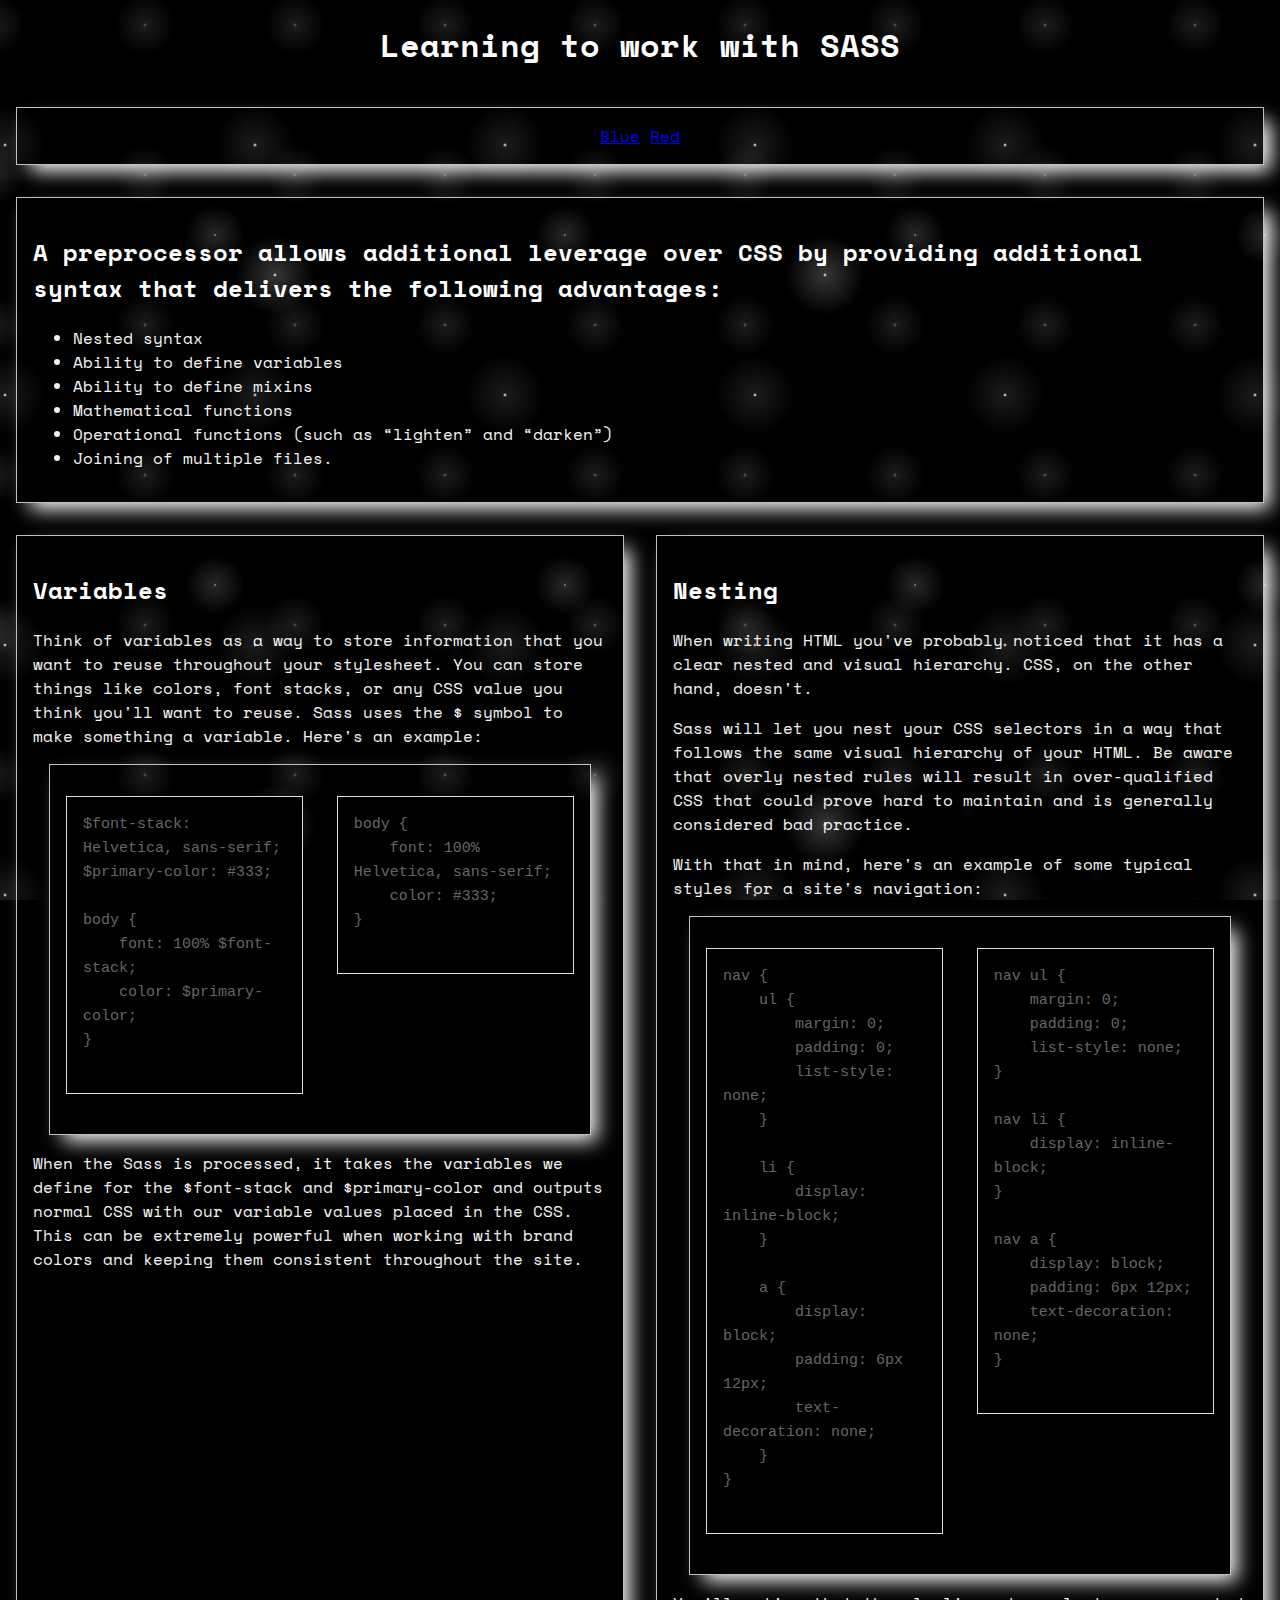
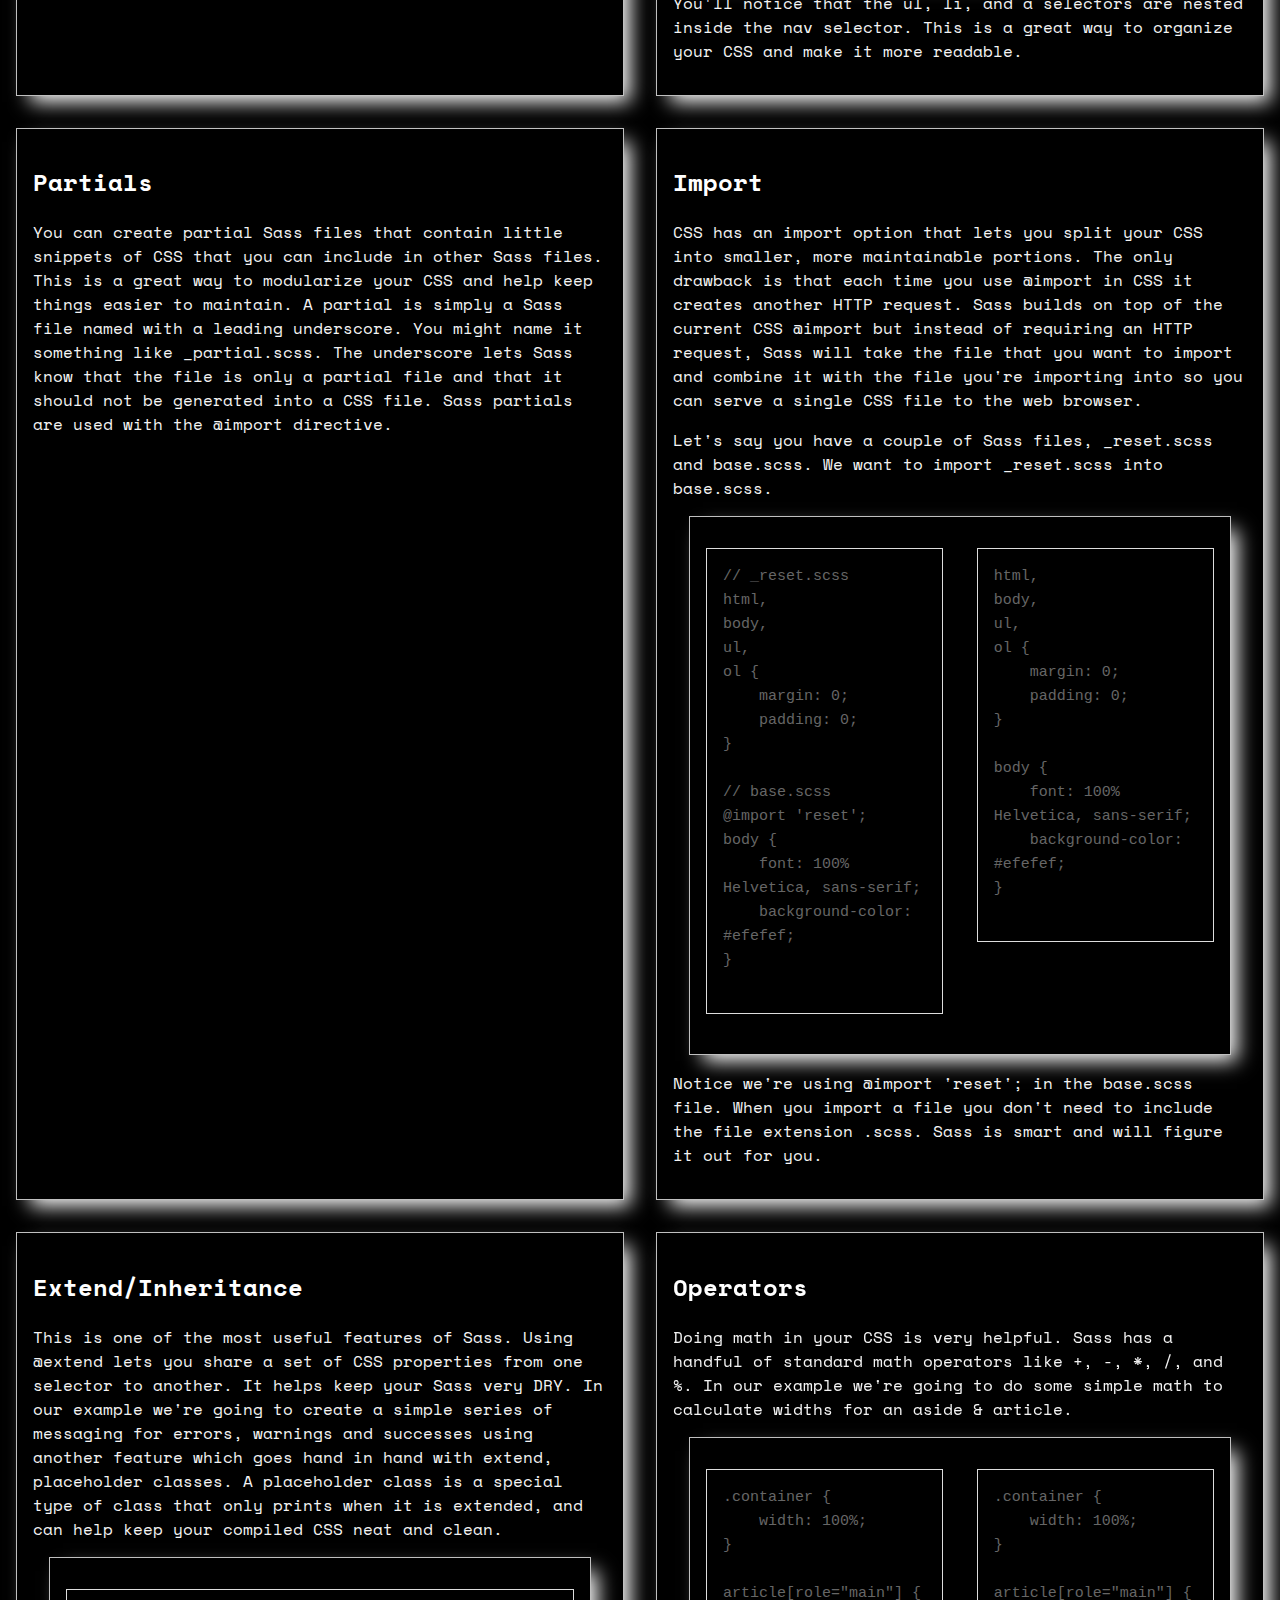
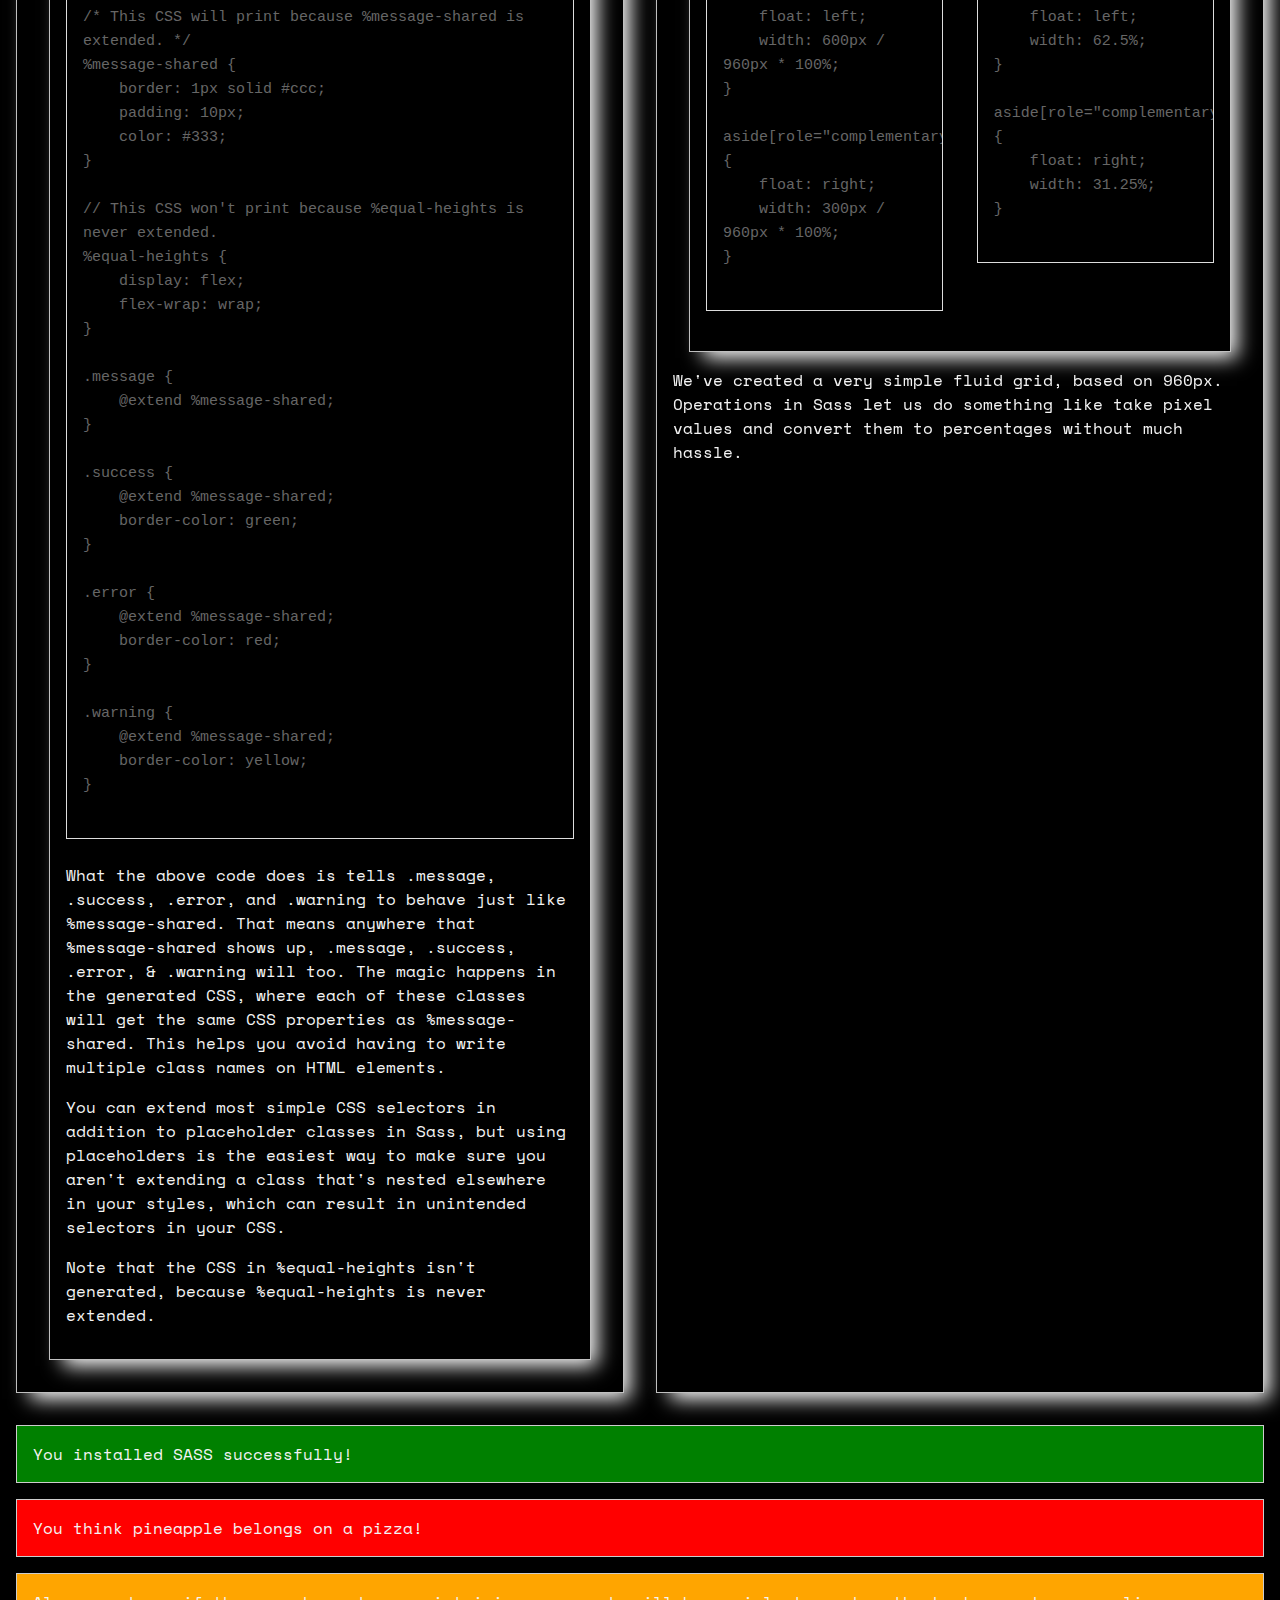
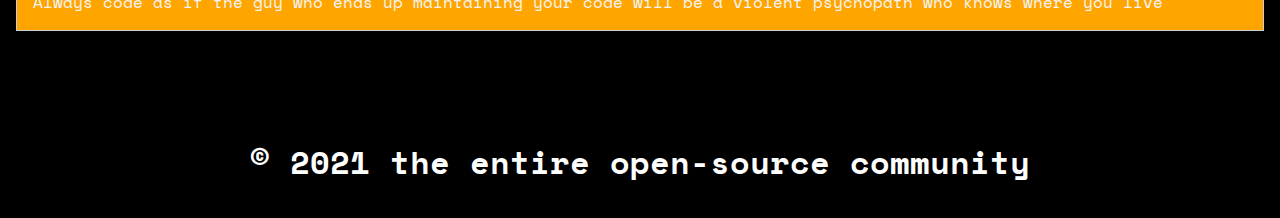
<file: index.html>
<!DOCTYPE html>
<html lang="en">
  <head>
    <meta charset="UTF-8" />
    <meta
      name="viewport"
      content="width=device-width, user-scalable=no, initial-scale=1.0, maximum-scale=1.0, minimum-scale=1.0"
    />
    <meta http-equiv="X-UA-Compatible" content="ie=edge" />
    <title>Learning to work with SASS</title>

    <link
      href="https://fonts.googleapis.com/css?family=Space+Mono&display=swap"
      rel="stylesheet"
    />

    <link href="style.css" type="text/css" rel="stylesheet" />
  </head>
  <body>
    <header>
      <h1>Learning to work with SASS</h1>
    </header>

    <article>

        <section style="text-align: center;">  
          <a href="blue.html">Blue</a>
          <a href="red.html">Red</a>
        </section>

      <section id="selling-points">
        <h2>
          A preprocessor allows additional leverage over CSS by providing
          additional syntax that delivers the following advantages:
        </h2>

        <ul>
          <li>Nested syntax</li>
          <li>Ability to define variables</li>
          <li>Ability to define mixins</li>
          <li>Mathematical functions</li>
          <li>Operational functions (such as “lighten” and “darken”)</li>
          <li>Joining of multiple files.</li>
        </ul>
      </section>

      <section>
        <h2>Variables</h2>
        <p>
          Think of variables as a way to store information that you want to
          reuse throughout your stylesheet. You can store things like colors,
          font stacks, or any CSS value you think you'll want to reuse. Sass
          uses the $ symbol to make something a variable. Here's an example:
        </p>

        <section>
          <pre class="before">
$font-stack: Helvetica, sans-serif;
$primary-color: #333;

body {
    font: 100% $font-stack;
    color: $primary-color;
}
          </pre>
          <pre class="after">
body {
    font: 100% Helvetica, sans-serif;
    color: #333;
}
          </pre>
        </section>

        <p>
          When the Sass is processed, it takes the variables we define for the
          $font-stack and $primary-color and outputs normal CSS with our
          variable values placed in the CSS. This can be extremely powerful when
          working with brand colors and keeping them consistent throughout the
          site.
        </p>
      </section>

      <section>
        <h2>Nesting</h2>
        <p>
          When writing HTML you've probably noticed that it has a clear nested
          and visual hierarchy. CSS, on the other hand, doesn't.
        </p>

        <p>
          Sass will let you nest your CSS selectors in a way that follows the
          same visual hierarchy of your HTML. Be aware that overly nested rules
          will result in over-qualified CSS that could prove hard to maintain
          and is generally considered bad practice.
        </p>

        <p>
          With that in mind, here's an example of some typical styles for a
          site's navigation:
        </p>

        <section>
          <pre class="before">
nav {
    ul {
        margin: 0;
        padding: 0;
        list-style: none;
    }

    li {
        display: inline-block;
    }

    a {
        display: block;
        padding: 6px 12px;
        text-decoration: none;
    }
}
          </pre>
          <pre class="after">
nav ul {
    margin: 0;
    padding: 0;
    list-style: none;
}

nav li {
    display: inline-block;
}

nav a {
    display: block;
    padding: 6px 12px;
    text-decoration: none;
}
          </pre>
        </section>

        <p>
          You'll notice that the ul, li, and a selectors are nested inside the
          nav selector. This is a great way to organize your CSS and make it
          more readable.
        </p>
      </section>
      <section>
        <h2>Partials</h2>
        <p>
          You can create partial Sass files that contain little snippets of CSS
          that you can include in other Sass files. This is a great way to
          modularize your CSS and help keep things easier to maintain. A partial
          is simply a Sass file named with a leading underscore. You might name
          it something like _partial.scss. The underscore lets Sass know that
          the file is only a partial file and that it should not be generated
          into a CSS file. Sass partials are used with the @import directive.
        </p>
      </section>
      <section>
        <h2>Import</h2>
        <p>
          CSS has an import option that lets you split your CSS into smaller,
          more maintainable portions. The only drawback is that each time you
          use @import in CSS it creates another HTTP request. Sass builds on top
          of the current CSS @import but instead of requiring an HTTP request,
          Sass will take the file that you want to import and combine it with
          the file you're importing into so you can serve a single CSS file to
          the web browser.
        </p>

        <p>
          Let's say you have a couple of Sass files, _reset.scss and base.scss.
          We want to import _reset.scss into base.scss.
        </p>

        <section>
          <pre class="before">
// _reset.scss
html,
body,
ul,
ol {
    margin: 0;
    padding: 0;
}

// base.scss
@import 'reset';
body {
    font: 100% Helvetica, sans-serif;
    background-color: #efefef;
}
          </pre>
          <pre class="after">
html,
body,
ul,
ol {
    margin: 0;
    padding: 0;
}

body {
    font: 100% Helvetica, sans-serif;
    background-color: #efefef;
}
          </pre>
        </section>

        <p>
          Notice we're using @import 'reset'; in the base.scss file. When you
          import a file you don't need to include the file extension .scss. Sass
          is smart and will figure it out for you.
        </p>
      </section>
      <section>
        <h2>Extend/Inheritance</h2>
        <p>
          This is one of the most useful features of Sass. Using @extend lets
          you share a set of CSS properties from one selector to another. It
          helps keep your Sass very DRY. In our example we're going to create a
          simple series of messaging for errors, warnings and successes using
          another feature which goes hand in hand with extend, placeholder
          classes. A placeholder class is a special type of class that only
          prints when it is extended, and can help keep your compiled CSS neat
          and clean.
        </p>
        <section>
          <pre>
/* This CSS will print because %message-shared is extended. */
%message-shared {
    border: 1px solid #ccc;
    padding: 10px;
    color: #333;
}

// This CSS won't print because %equal-heights is never extended.
%equal-heights {
    display: flex;
    flex-wrap: wrap;
}

.message {
    @extend %message-shared;
}

.success {
    @extend %message-shared;
    border-color: green;
}

.error {
    @extend %message-shared;
    border-color: red;
}

.warning {
    @extend %message-shared;
    border-color: yellow;
}
          </pre>

          <p>
            What the above code does is tells .message, .success, .error, and
            .warning to behave just like %message-shared. That means anywhere
            that %message-shared shows up, .message, .success, .error, &
            .warning will too. The magic happens in the generated CSS, where
            each of these classes will get the same CSS properties as
            %message-shared. This helps you avoid having to write multiple class
            names on HTML elements.
          </p>

          <p>
            You can extend most simple CSS selectors in addition to placeholder
            classes in Sass, but using placeholders is the easiest way to make
            sure you aren't extending a class that's nested elsewhere in your
            styles, which can result in unintended selectors in your CSS.
          </p>
          <p>
            Note that the CSS in %equal-heights isn't generated, because
            %equal-heights is never extended.
          </p>
        </section>
      </section>
      <section>
        <h2>Operators</h2>
        <p>
          Doing math in your CSS is very helpful. Sass has a handful of standard
          math operators like +, -, *, /, and %. In our example we're going to
          do some simple math to calculate widths for an aside & article.
        </p>

        <section>
          <pre class="before">
.container {
    width: 100%;
}

article[role="main"] {
    float: left;
    width: 600px / 960px * 100%;
}

aside[role="complementary"] {
    float: right;
    width: 300px / 960px * 100%;
}
          </pre>
          <pre class="after">
.container {
    width: 100%;
}

article[role="main"] {
    float: left;
    width: 62.5%;
}

aside[role="complementary"] {
    float: right;
    width: 31.25%;
}
          </pre>
        </section>

        <p>
          We've created a very simple fluid grid, based on 960px. Operations in
          Sass let us do something like take pixel values and convert them to
          percentages without much hassle.
        </p>
      </section>
    </article>

    <p class="success">
      You installed SASS successfully!
    </p>
    <p class="error">
      You think pineapple belongs on a pizza!
    </p>
    <p class="warning">
      Always code as if the guy who ends up maintaining your code will be a
      violent psychopath who knows where you live
    </p>

    <footer>
      <h6>&copy; 2021 the entire open-source community</h6>
    </footer>
  </body>
</html>
</file>
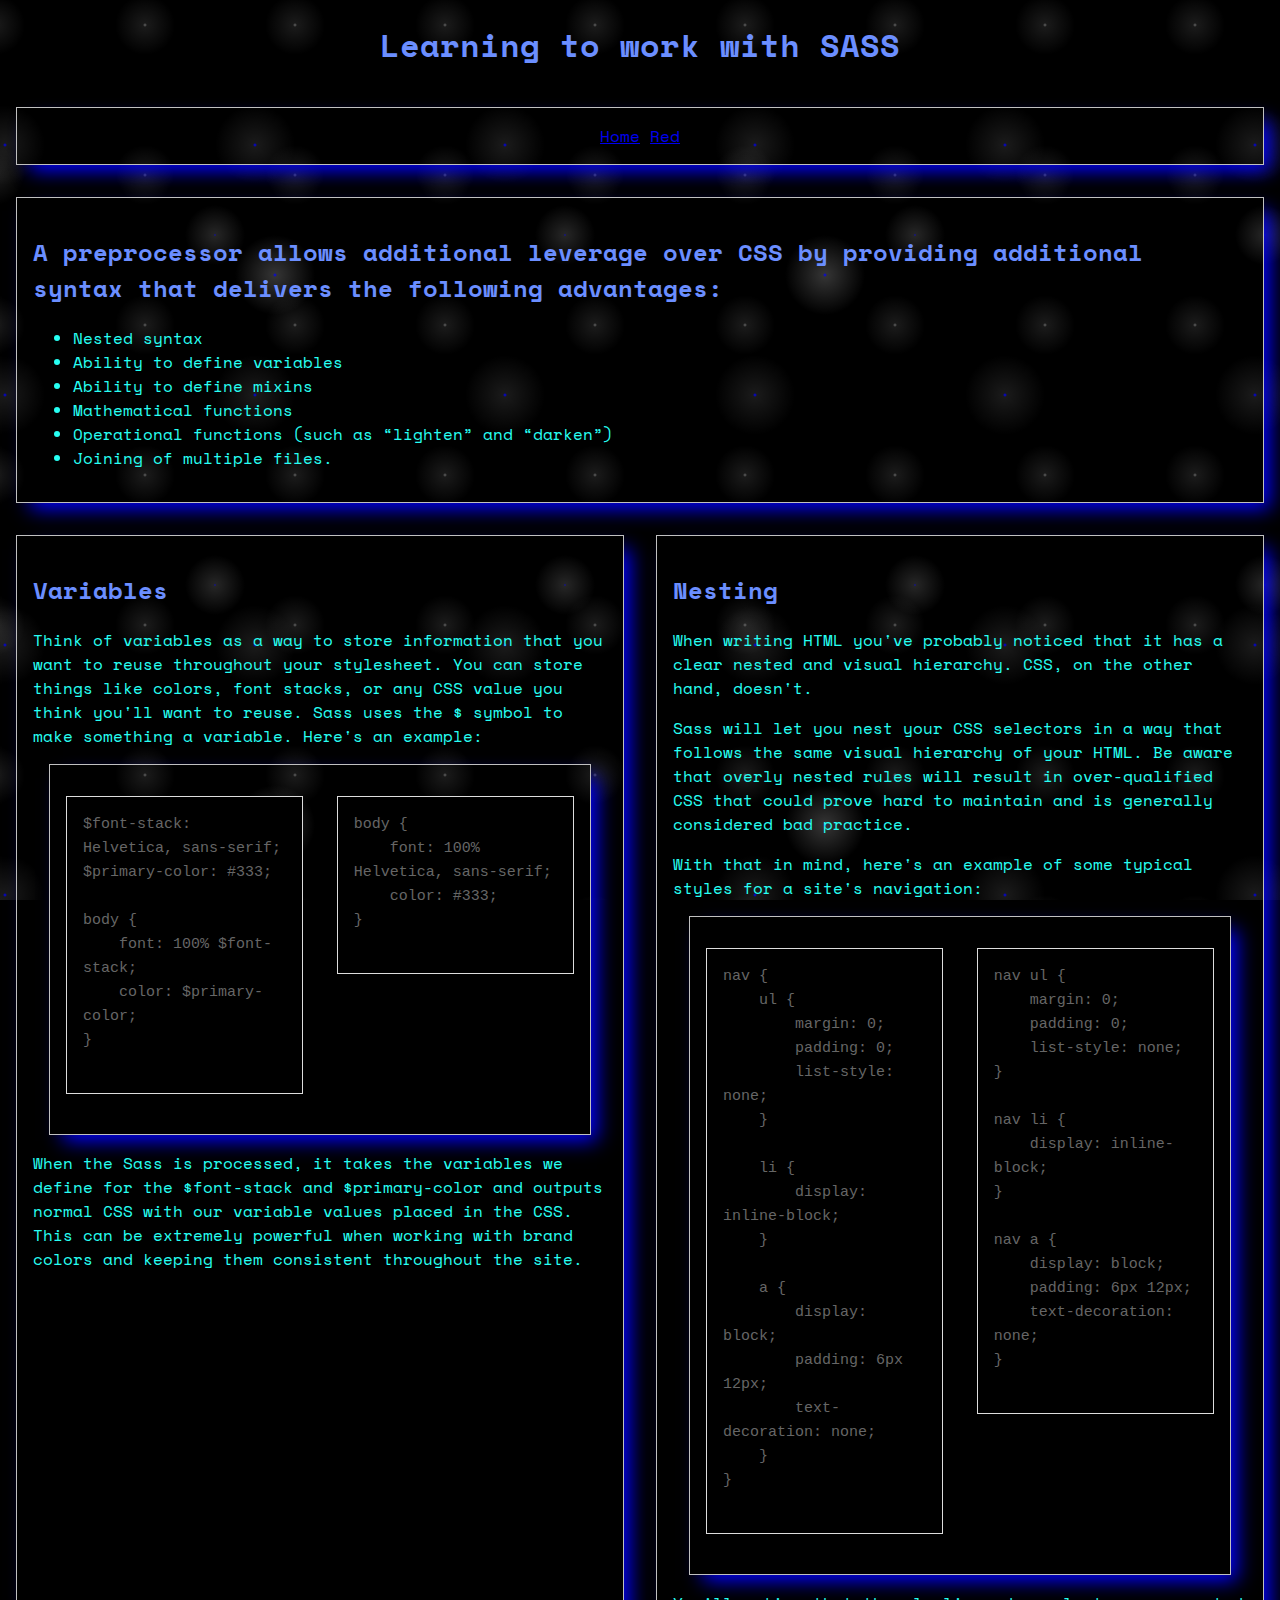
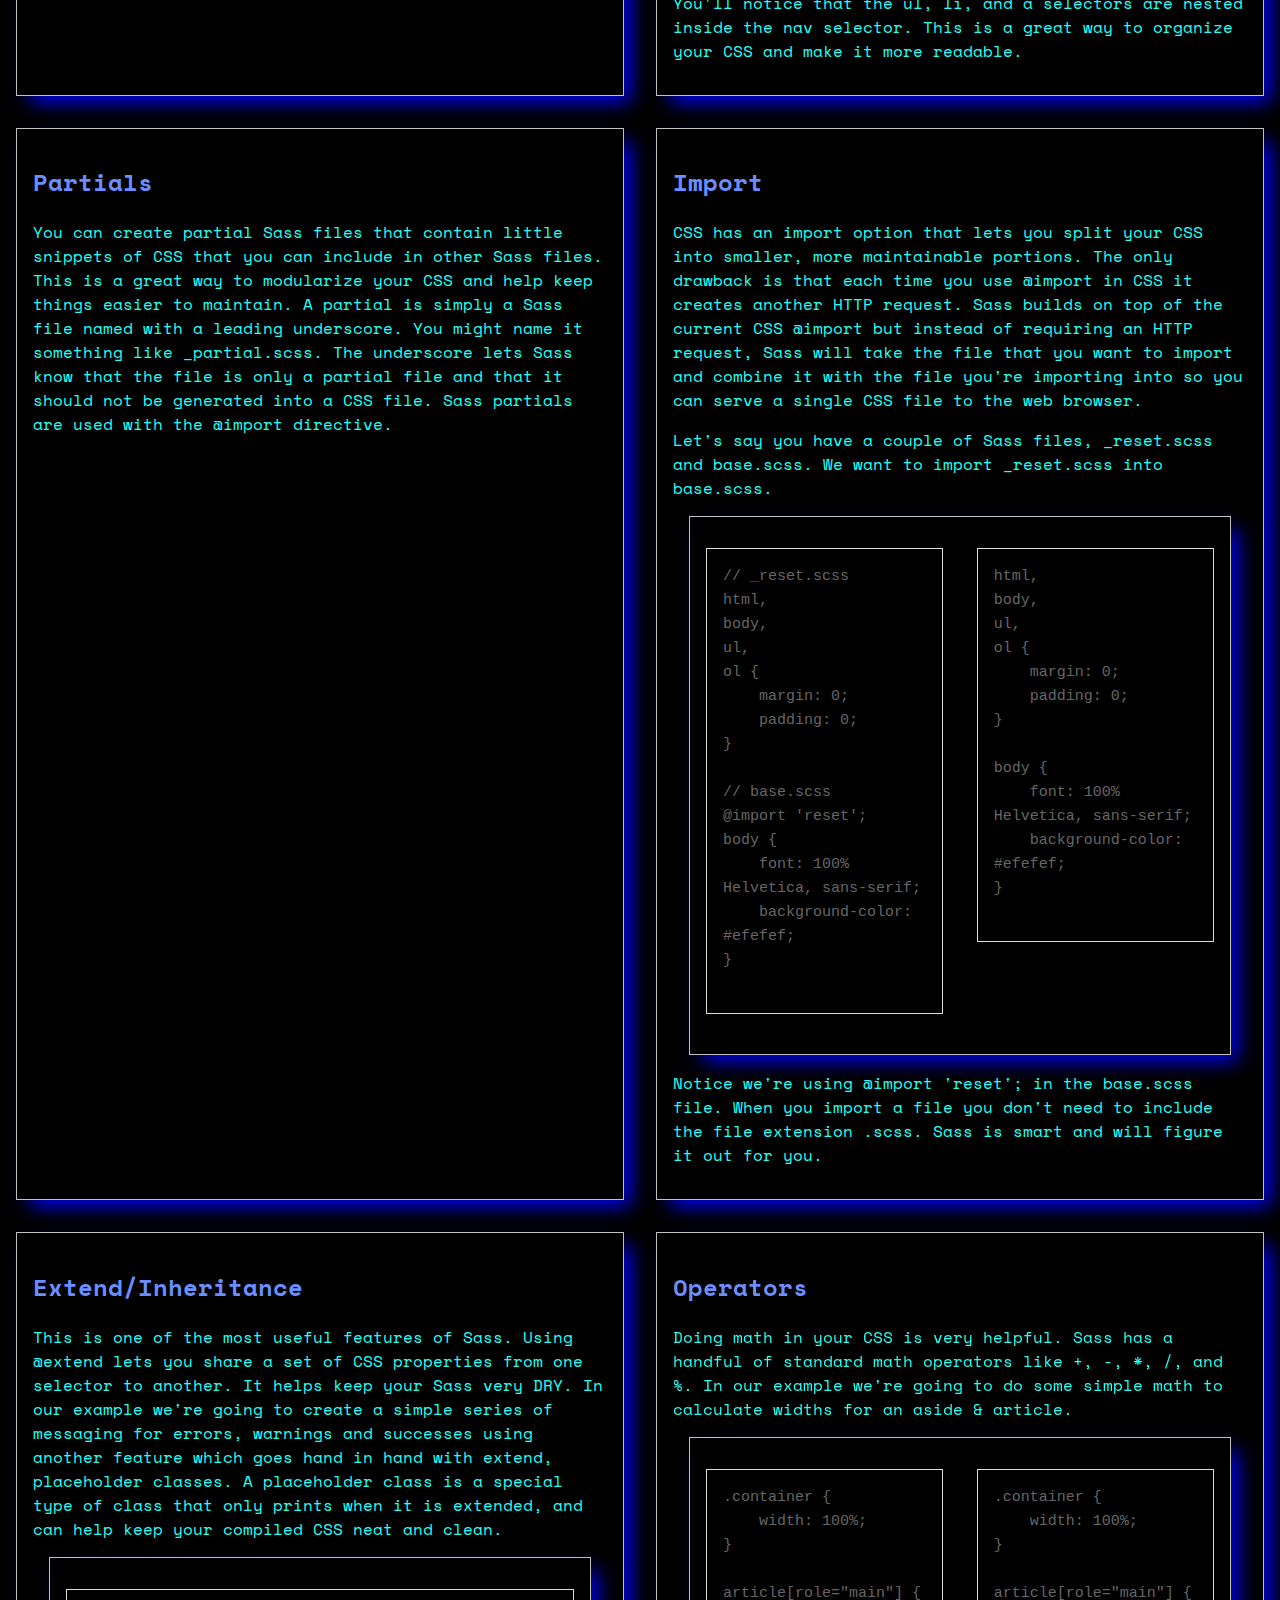
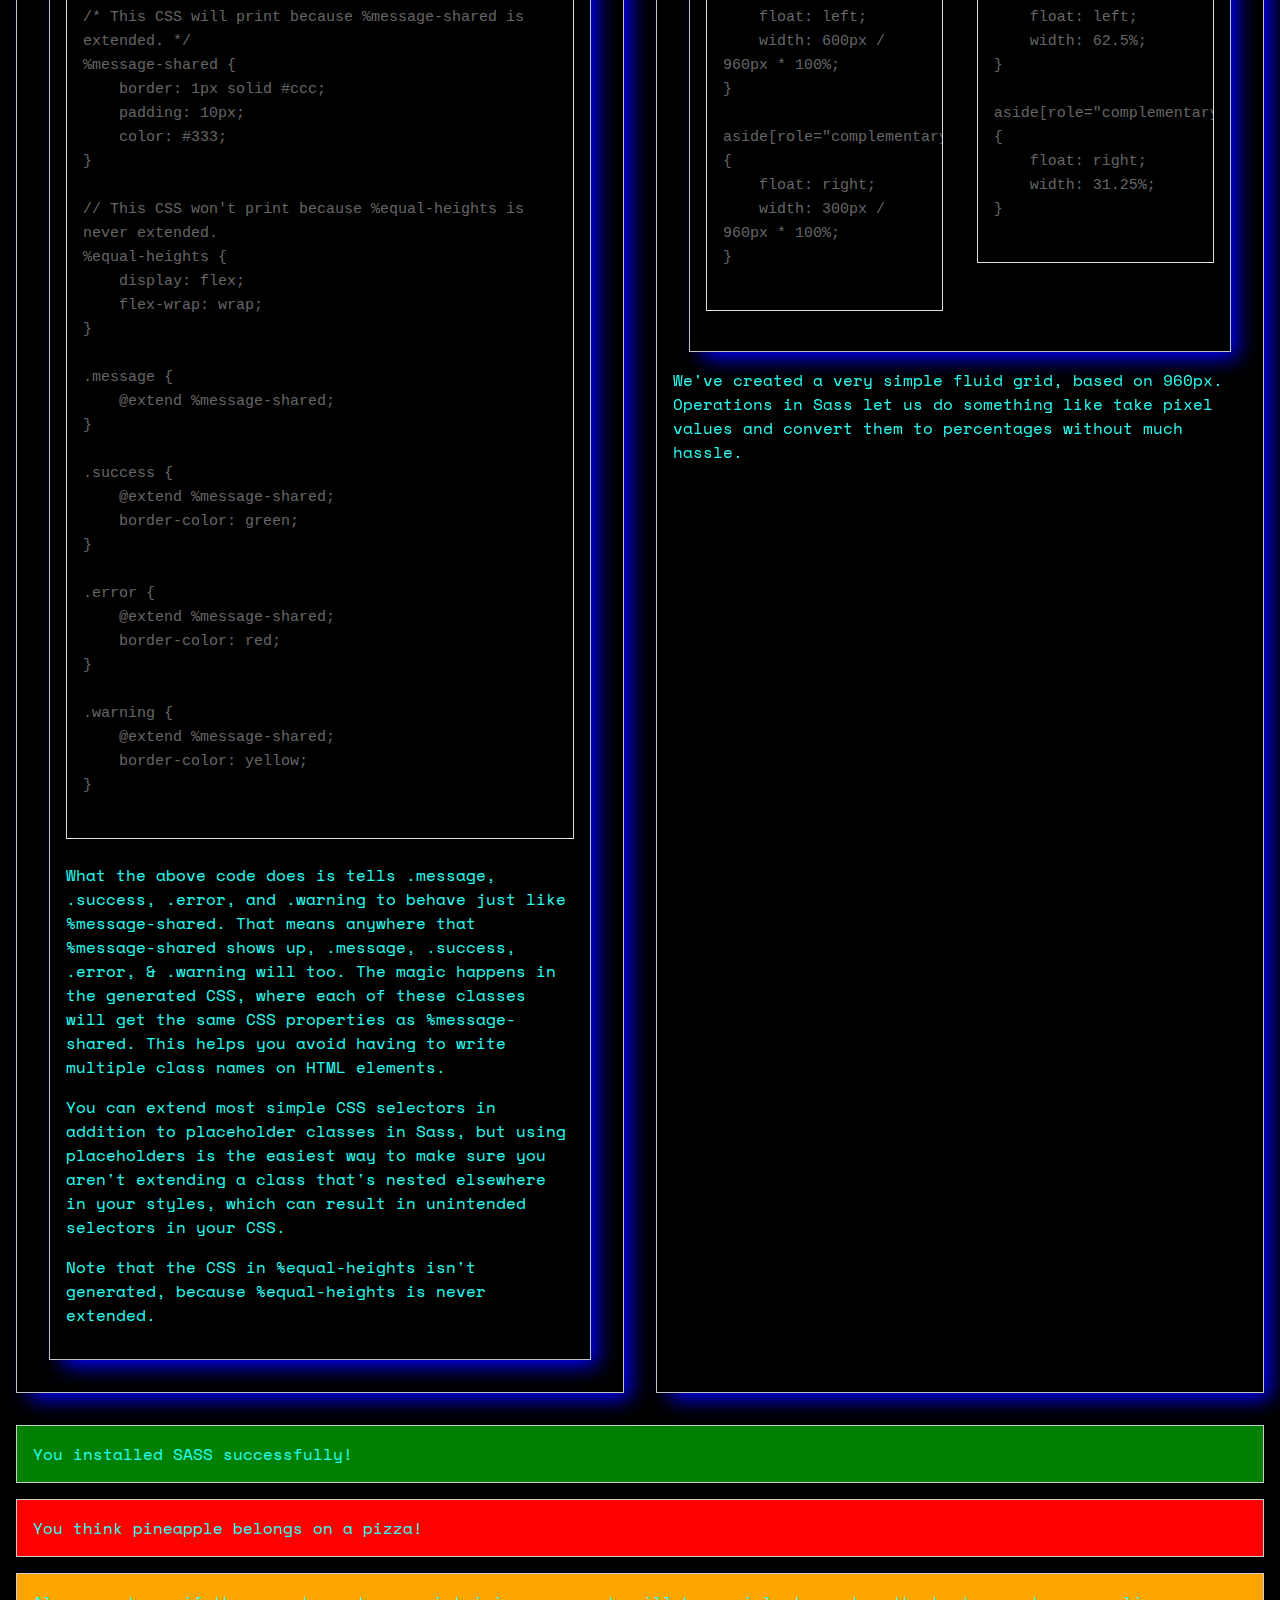
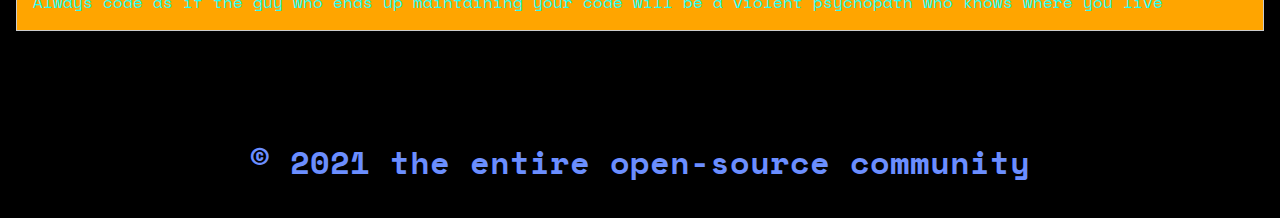
<file: blue.html>
<!DOCTYPE html>
<html lang="en">
  <head>
    <meta charset="UTF-8" />
    <meta
      name="viewport"
      content="width=device-width, user-scalable=no, initial-scale=1.0, maximum-scale=1.0, minimum-scale=1.0"
    />
    <meta http-equiv="X-UA-Compatible" content="ie=edge" />
    <title>Learning to work with SASS</title>

    <link
      href="https://fonts.googleapis.com/css?family=Space+Mono&display=swap"
      rel="stylesheet"
    />

    <link href="blue.css" type="text/css" rel="stylesheet" />
  </head>
  <body>
    <header>
      <h1>Learning to work with SASS</h1>
    </header>

    <article>

        <section style="text-align: center;">  
            <a href="index.html">Home</a>
            <a href="red.html">Red</a>
        </section>

      <section id="selling-points">
        <h2>
          A preprocessor allows additional leverage over CSS by providing
          additional syntax that delivers the following advantages:
        </h2>

        <ul>
          <li>Nested syntax</li>
          <li>Ability to define variables</li>
          <li>Ability to define mixins</li>
          <li>Mathematical functions</li>
          <li>Operational functions (such as “lighten” and “darken”)</li>
          <li>Joining of multiple files.</li>
        </ul>
      </section>

      <section>
        <h2>Variables</h2>
        <p>
          Think of variables as a way to store information that you want to
          reuse throughout your stylesheet. You can store things like colors,
          font stacks, or any CSS value you think you'll want to reuse. Sass
          uses the $ symbol to make something a variable. Here's an example:
        </p>

        <section>
          <pre class="before">
$font-stack: Helvetica, sans-serif;
$primary-color: #333;

body {
    font: 100% $font-stack;
    color: $primary-color;
}
          </pre>
          <pre class="after">
body {
    font: 100% Helvetica, sans-serif;
    color: #333;
}
          </pre>
        </section>

        <p>
          When the Sass is processed, it takes the variables we define for the
          $font-stack and $primary-color and outputs normal CSS with our
          variable values placed in the CSS. This can be extremely powerful when
          working with brand colors and keeping them consistent throughout the
          site.
        </p>
      </section>

      <section>
        <h2>Nesting</h2>
        <p>
          When writing HTML you've probably noticed that it has a clear nested
          and visual hierarchy. CSS, on the other hand, doesn't.
        </p>

        <p>
          Sass will let you nest your CSS selectors in a way that follows the
          same visual hierarchy of your HTML. Be aware that overly nested rules
          will result in over-qualified CSS that could prove hard to maintain
          and is generally considered bad practice.
        </p>

        <p>
          With that in mind, here's an example of some typical styles for a
          site's navigation:
        </p>

        <section>
          <pre class="before">
nav {
    ul {
        margin: 0;
        padding: 0;
        list-style: none;
    }

    li {
        display: inline-block;
    }

    a {
        display: block;
        padding: 6px 12px;
        text-decoration: none;
    }
}
          </pre>
          <pre class="after">
nav ul {
    margin: 0;
    padding: 0;
    list-style: none;
}

nav li {
    display: inline-block;
}

nav a {
    display: block;
    padding: 6px 12px;
    text-decoration: none;
}
          </pre>
        </section>

        <p>
          You'll notice that the ul, li, and a selectors are nested inside the
          nav selector. This is a great way to organize your CSS and make it
          more readable.
        </p>
      </section>
      <section>
        <h2>Partials</h2>
        <p>
          You can create partial Sass files that contain little snippets of CSS
          that you can include in other Sass files. This is a great way to
          modularize your CSS and help keep things easier to maintain. A partial
          is simply a Sass file named with a leading underscore. You might name
          it something like _partial.scss. The underscore lets Sass know that
          the file is only a partial file and that it should not be generated
          into a CSS file. Sass partials are used with the @import directive.
        </p>
      </section>
      <section>
        <h2>Import</h2>
        <p>
          CSS has an import option that lets you split your CSS into smaller,
          more maintainable portions. The only drawback is that each time you
          use @import in CSS it creates another HTTP request. Sass builds on top
          of the current CSS @import but instead of requiring an HTTP request,
          Sass will take the file that you want to import and combine it with
          the file you're importing into so you can serve a single CSS file to
          the web browser.
        </p>

        <p>
          Let's say you have a couple of Sass files, _reset.scss and base.scss.
          We want to import _reset.scss into base.scss.
        </p>

        <section>
          <pre class="before">
// _reset.scss
html,
body,
ul,
ol {
    margin: 0;
    padding: 0;
}

// base.scss
@import 'reset';
body {
    font: 100% Helvetica, sans-serif;
    background-color: #efefef;
}
          </pre>
          <pre class="after">
html,
body,
ul,
ol {
    margin: 0;
    padding: 0;
}

body {
    font: 100% Helvetica, sans-serif;
    background-color: #efefef;
}
          </pre>
        </section>

        <p>
          Notice we're using @import 'reset'; in the base.scss file. When you
          import a file you don't need to include the file extension .scss. Sass
          is smart and will figure it out for you.
        </p>
      </section>
      <section>
        <h2>Extend/Inheritance</h2>
        <p>
          This is one of the most useful features of Sass. Using @extend lets
          you share a set of CSS properties from one selector to another. It
          helps keep your Sass very DRY. In our example we're going to create a
          simple series of messaging for errors, warnings and successes using
          another feature which goes hand in hand with extend, placeholder
          classes. A placeholder class is a special type of class that only
          prints when it is extended, and can help keep your compiled CSS neat
          and clean.
        </p>
        <section>
          <pre>
/* This CSS will print because %message-shared is extended. */
%message-shared {
    border: 1px solid #ccc;
    padding: 10px;
    color: #333;
}

// This CSS won't print because %equal-heights is never extended.
%equal-heights {
    display: flex;
    flex-wrap: wrap;
}

.message {
    @extend %message-shared;
}

.success {
    @extend %message-shared;
    border-color: green;
}

.error {
    @extend %message-shared;
    border-color: red;
}

.warning {
    @extend %message-shared;
    border-color: yellow;
}
          </pre>

          <p>
            What the above code does is tells .message, .success, .error, and
            .warning to behave just like %message-shared. That means anywhere
            that %message-shared shows up, .message, .success, .error, &
            .warning will too. The magic happens in the generated CSS, where
            each of these classes will get the same CSS properties as
            %message-shared. This helps you avoid having to write multiple class
            names on HTML elements.
          </p>

          <p>
            You can extend most simple CSS selectors in addition to placeholder
            classes in Sass, but using placeholders is the easiest way to make
            sure you aren't extending a class that's nested elsewhere in your
            styles, which can result in unintended selectors in your CSS.
          </p>
          <p>
            Note that the CSS in %equal-heights isn't generated, because
            %equal-heights is never extended.
          </p>
        </section>
      </section>
      <section>
        <h2>Operators</h2>
        <p>
          Doing math in your CSS is very helpful. Sass has a handful of standard
          math operators like +, -, *, /, and %. In our example we're going to
          do some simple math to calculate widths for an aside & article.
        </p>

        <section>
          <pre class="before">
.container {
    width: 100%;
}

article[role="main"] {
    float: left;
    width: 600px / 960px * 100%;
}

aside[role="complementary"] {
    float: right;
    width: 300px / 960px * 100%;
}
          </pre>
          <pre class="after">
.container {
    width: 100%;
}

article[role="main"] {
    float: left;
    width: 62.5%;
}

aside[role="complementary"] {
    float: right;
    width: 31.25%;
}
          </pre>
        </section>

        <p>
          We've created a very simple fluid grid, based on 960px. Operations in
          Sass let us do something like take pixel values and convert them to
          percentages without much hassle.
        </p>
      </section>
    </article>

    <p class="success">
      You installed SASS successfully!
    </p>
    <p class="error">
      You think pineapple belongs on a pizza!
    </p>
    <p class="warning">
      Always code as if the guy who ends up maintaining your code will be a
      violent psychopath who knows where you live
    </p>

    <footer>
      <h6>&copy; 2021 the entire open-source community</h6>
    </footer>
  </body>
</html>
</file>
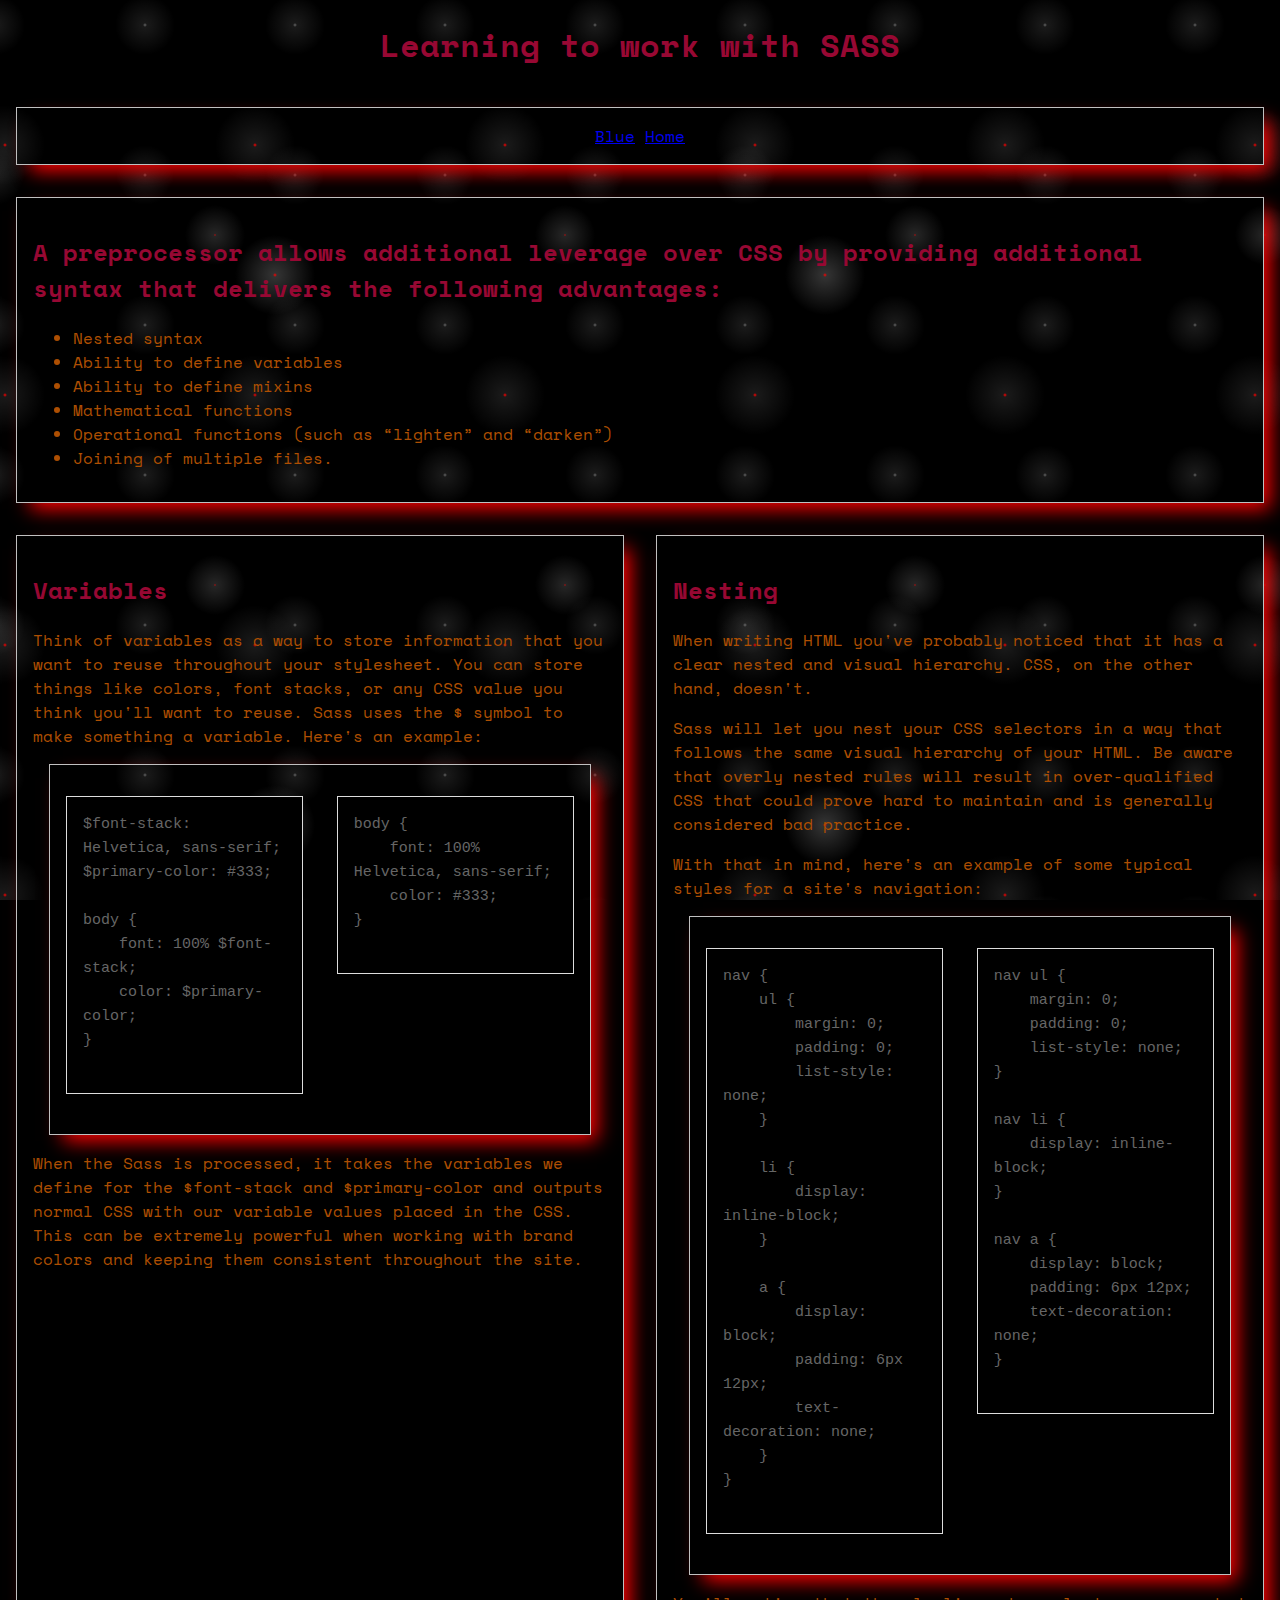
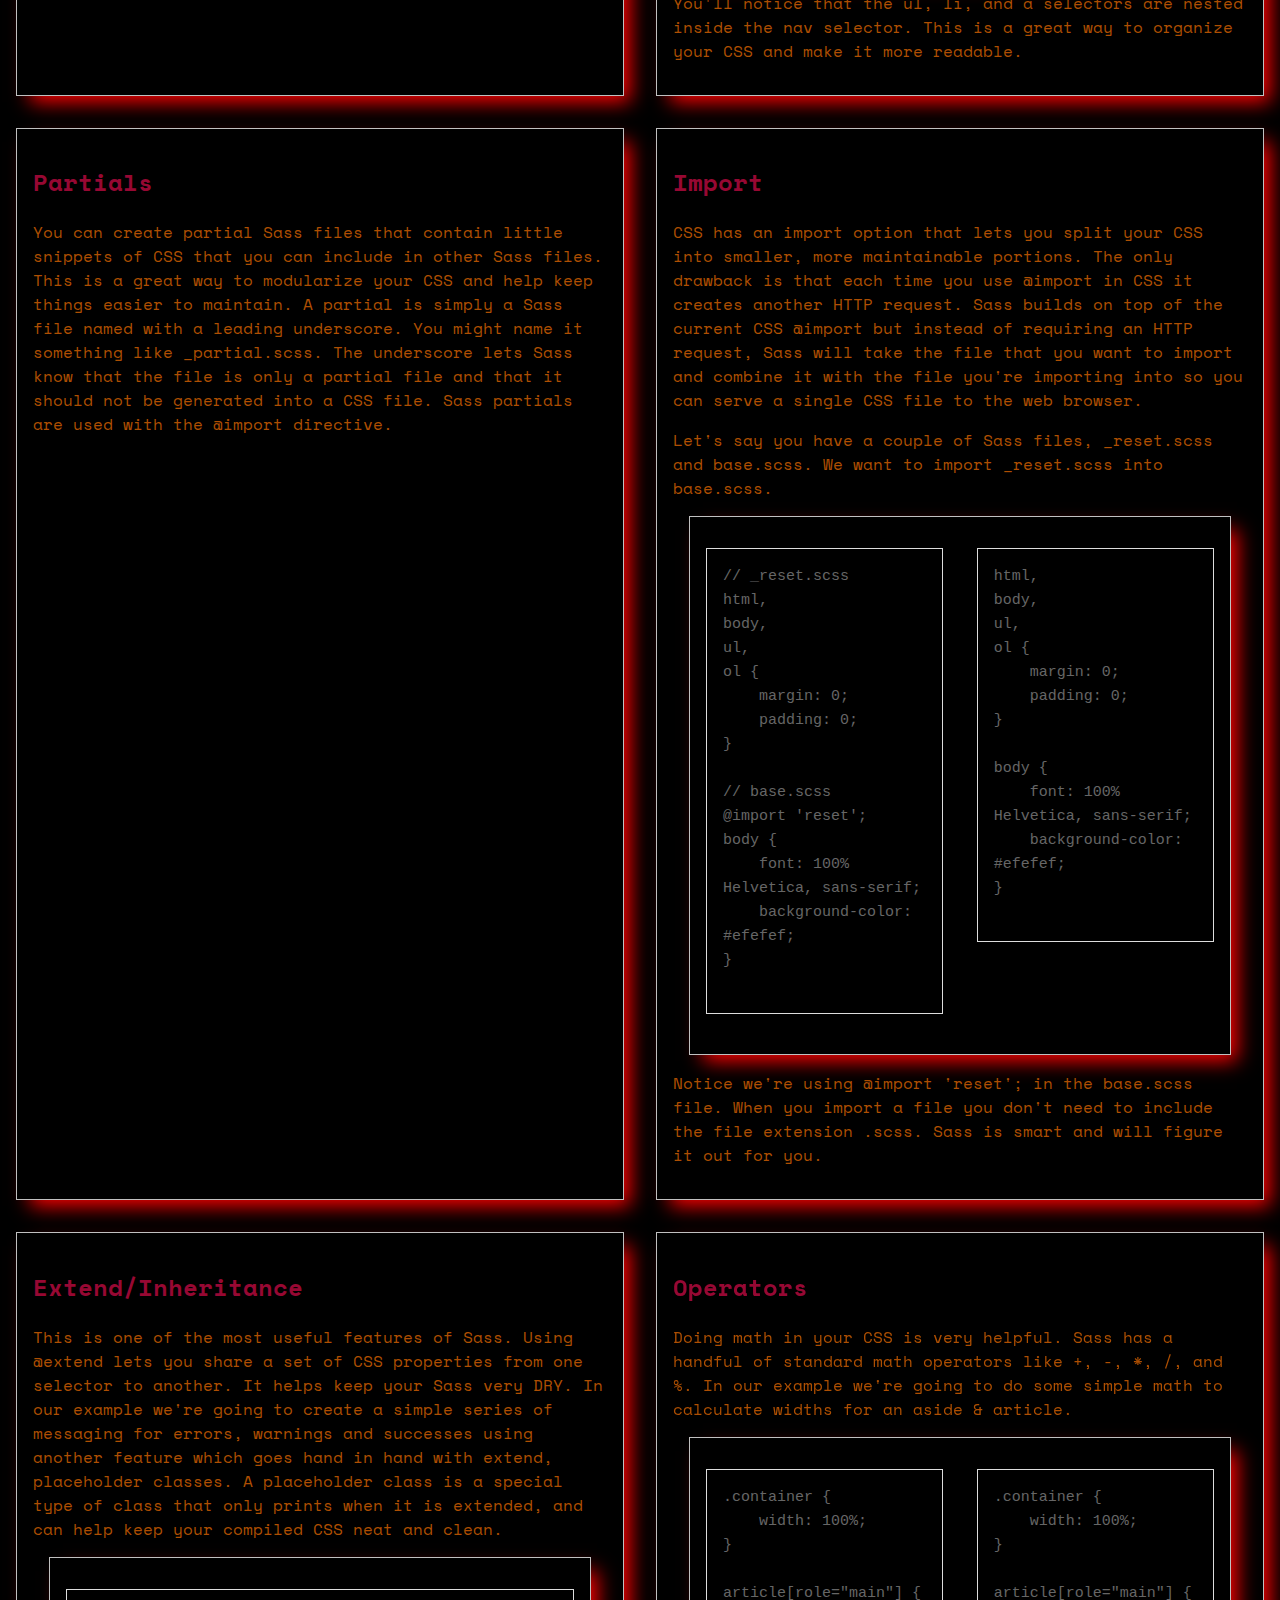
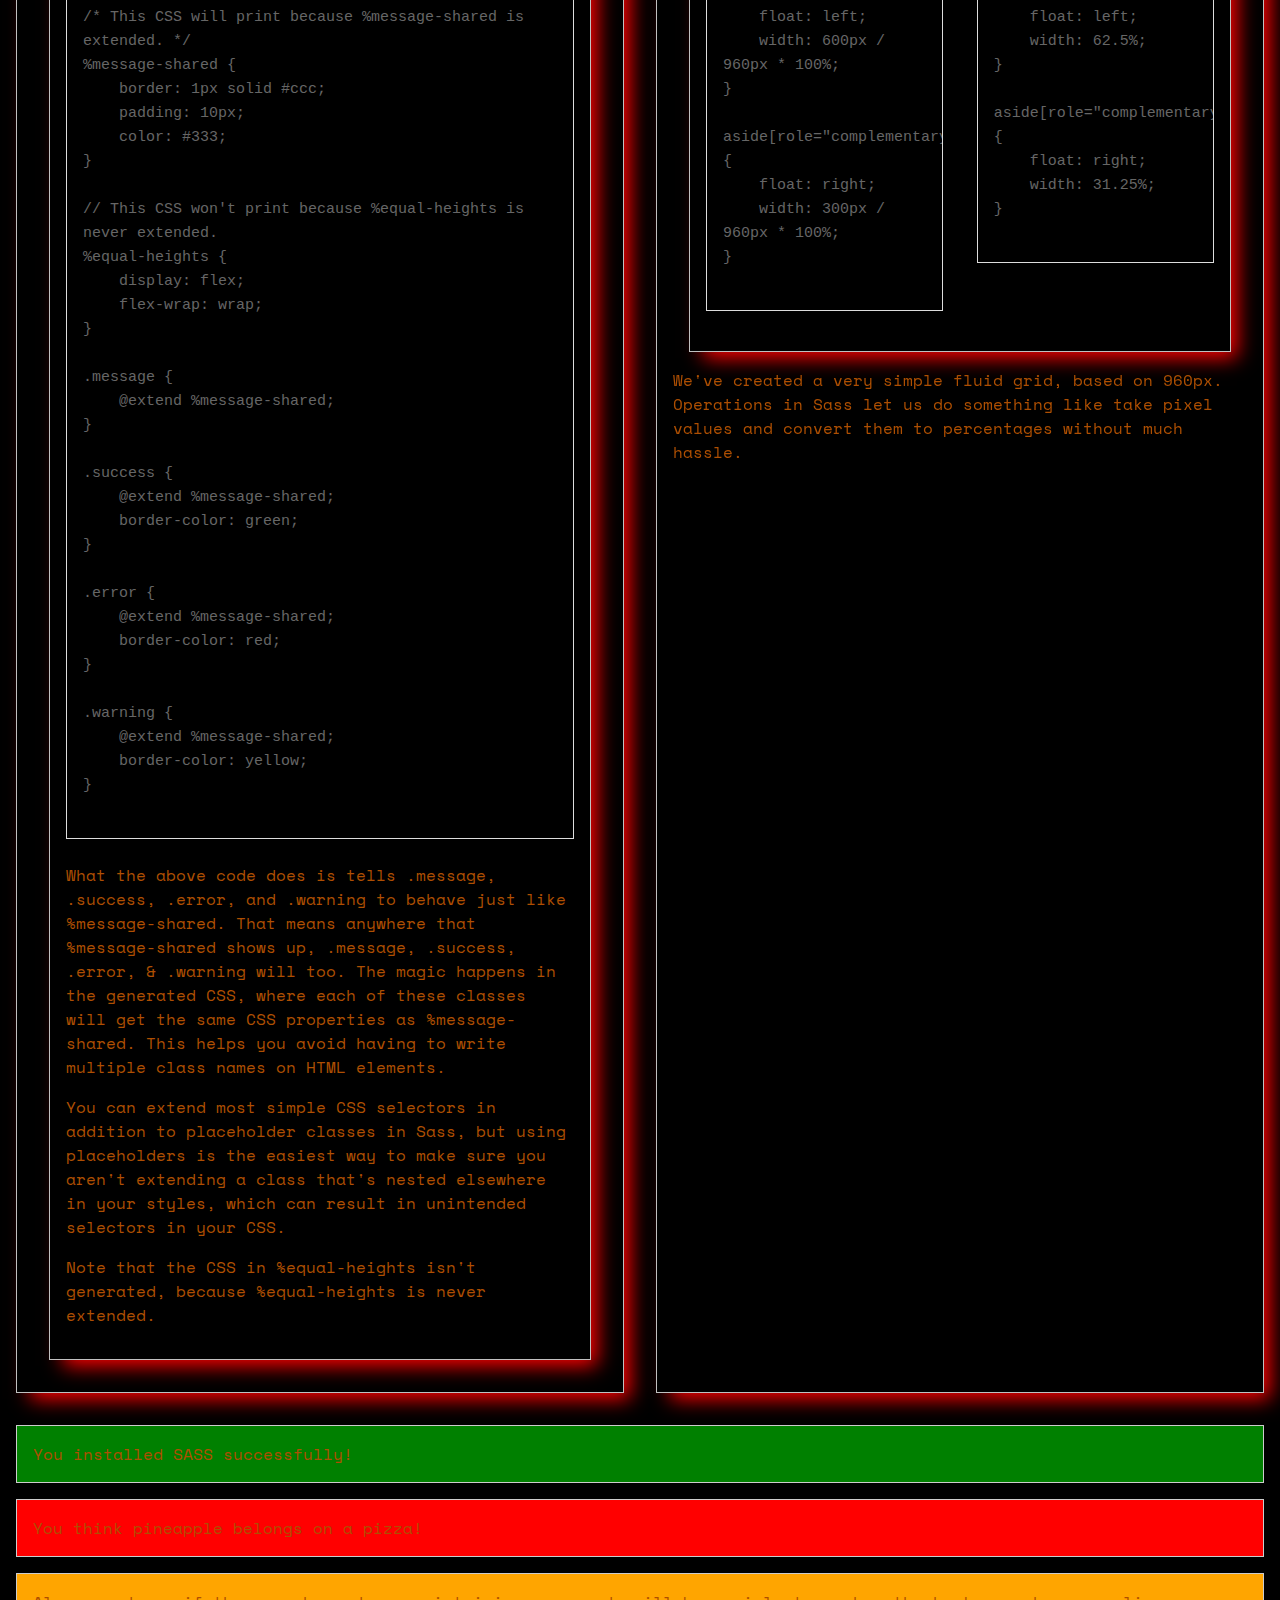
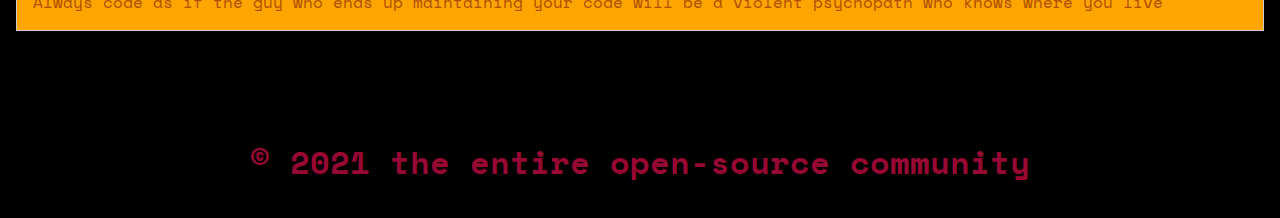
<file: red.html>
<!DOCTYPE html>
<html lang="en">
  <head>
    <meta charset="UTF-8" />
    <meta
      name="viewport"
      content="width=device-width, user-scalable=no, initial-scale=1.0, maximum-scale=1.0, minimum-scale=1.0"
    />
    <meta http-equiv="X-UA-Compatible" content="ie=edge" />
    <title>Learning to work with SASS</title>

    <link
      href="https://fonts.googleapis.com/css?family=Space+Mono&display=swap"
      rel="stylesheet"
    />

    <link href="red.css" type="text/css" rel="stylesheet" />
  </head>
  <body>
    <header>
      <h1>Learning to work with SASS</h1>
    </header>

    <article> 
        
        <section style="text-align: center;">  
            <a href="blue.html">Blue</a>
            <a href="index.html">Home</a>
        </section>
      <section id="selling-points">
        <h2>
          A preprocessor allows additional leverage over CSS by providing
          additional syntax that delivers the following advantages:
        </h2>

        <ul>
          <li>Nested syntax</li>
          <li>Ability to define variables</li>
          <li>Ability to define mixins</li>
          <li>Mathematical functions</li>
          <li>Operational functions (such as “lighten” and “darken”)</li>
          <li>Joining of multiple files.</li>
        </ul>
      </section>

      <section>
        <h2>Variables</h2>
        <p>
          Think of variables as a way to store information that you want to
          reuse throughout your stylesheet. You can store things like colors,
          font stacks, or any CSS value you think you'll want to reuse. Sass
          uses the $ symbol to make something a variable. Here's an example:
        </p>

        <section>
          <pre class="before">
$font-stack: Helvetica, sans-serif;
$primary-color: #333;

body {
    font: 100% $font-stack;
    color: $primary-color;
}
          </pre>
          <pre class="after">
body {
    font: 100% Helvetica, sans-serif;
    color: #333;
}
          </pre>
        </section>

        <p>
          When the Sass is processed, it takes the variables we define for the
          $font-stack and $primary-color and outputs normal CSS with our
          variable values placed in the CSS. This can be extremely powerful when
          working with brand colors and keeping them consistent throughout the
          site.
        </p>
      </section>

      <section>
        <h2>Nesting</h2>
        <p>
          When writing HTML you've probably noticed that it has a clear nested
          and visual hierarchy. CSS, on the other hand, doesn't.
        </p>

        <p>
          Sass will let you nest your CSS selectors in a way that follows the
          same visual hierarchy of your HTML. Be aware that overly nested rules
          will result in over-qualified CSS that could prove hard to maintain
          and is generally considered bad practice.
        </p>

        <p>
          With that in mind, here's an example of some typical styles for a
          site's navigation:
        </p>

        <section>
          <pre class="before">
nav {
    ul {
        margin: 0;
        padding: 0;
        list-style: none;
    }

    li {
        display: inline-block;
    }

    a {
        display: block;
        padding: 6px 12px;
        text-decoration: none;
    }
}
          </pre>
          <pre class="after">
nav ul {
    margin: 0;
    padding: 0;
    list-style: none;
}

nav li {
    display: inline-block;
}

nav a {
    display: block;
    padding: 6px 12px;
    text-decoration: none;
}
          </pre>
        </section>

        <p>
          You'll notice that the ul, li, and a selectors are nested inside the
          nav selector. This is a great way to organize your CSS and make it
          more readable.
        </p>
      </section>
      <section>
        <h2>Partials</h2>
        <p>
          You can create partial Sass files that contain little snippets of CSS
          that you can include in other Sass files. This is a great way to
          modularize your CSS and help keep things easier to maintain. A partial
          is simply a Sass file named with a leading underscore. You might name
          it something like _partial.scss. The underscore lets Sass know that
          the file is only a partial file and that it should not be generated
          into a CSS file. Sass partials are used with the @import directive.
        </p>
      </section>
      <section>
        <h2>Import</h2>
        <p>
          CSS has an import option that lets you split your CSS into smaller,
          more maintainable portions. The only drawback is that each time you
          use @import in CSS it creates another HTTP request. Sass builds on top
          of the current CSS @import but instead of requiring an HTTP request,
          Sass will take the file that you want to import and combine it with
          the file you're importing into so you can serve a single CSS file to
          the web browser.
        </p>

        <p>
          Let's say you have a couple of Sass files, _reset.scss and base.scss.
          We want to import _reset.scss into base.scss.
        </p>

        <section>
          <pre class="before">
// _reset.scss
html,
body,
ul,
ol {
    margin: 0;
    padding: 0;
}

// base.scss
@import 'reset';
body {
    font: 100% Helvetica, sans-serif;
    background-color: #efefef;
}
          </pre>
          <pre class="after">
html,
body,
ul,
ol {
    margin: 0;
    padding: 0;
}

body {
    font: 100% Helvetica, sans-serif;
    background-color: #efefef;
}
          </pre>
        </section>

        <p>
          Notice we're using @import 'reset'; in the base.scss file. When you
          import a file you don't need to include the file extension .scss. Sass
          is smart and will figure it out for you.
        </p>
      </section>
      <section>
        <h2>Extend/Inheritance</h2>
        <p>
          This is one of the most useful features of Sass. Using @extend lets
          you share a set of CSS properties from one selector to another. It
          helps keep your Sass very DRY. In our example we're going to create a
          simple series of messaging for errors, warnings and successes using
          another feature which goes hand in hand with extend, placeholder
          classes. A placeholder class is a special type of class that only
          prints when it is extended, and can help keep your compiled CSS neat
          and clean.
        </p>
        <section>
          <pre>
/* This CSS will print because %message-shared is extended. */
%message-shared {
    border: 1px solid #ccc;
    padding: 10px;
    color: #333;
}

// This CSS won't print because %equal-heights is never extended.
%equal-heights {
    display: flex;
    flex-wrap: wrap;
}

.message {
    @extend %message-shared;
}

.success {
    @extend %message-shared;
    border-color: green;
}

.error {
    @extend %message-shared;
    border-color: red;
}

.warning {
    @extend %message-shared;
    border-color: yellow;
}
          </pre>

          <p>
            What the above code does is tells .message, .success, .error, and
            .warning to behave just like %message-shared. That means anywhere
            that %message-shared shows up, .message, .success, .error, &
            .warning will too. The magic happens in the generated CSS, where
            each of these classes will get the same CSS properties as
            %message-shared. This helps you avoid having to write multiple class
            names on HTML elements.
          </p>

          <p>
            You can extend most simple CSS selectors in addition to placeholder
            classes in Sass, but using placeholders is the easiest way to make
            sure you aren't extending a class that's nested elsewhere in your
            styles, which can result in unintended selectors in your CSS.
          </p>
          <p>
            Note that the CSS in %equal-heights isn't generated, because
            %equal-heights is never extended.
          </p>
        </section>
      </section>
      <section>
        <h2>Operators</h2>
        <p>
          Doing math in your CSS is very helpful. Sass has a handful of standard
          math operators like +, -, *, /, and %. In our example we're going to
          do some simple math to calculate widths for an aside & article.
        </p>

        <section>
          <pre class="before">
.container {
    width: 100%;
}

article[role="main"] {
    float: left;
    width: 600px / 960px * 100%;
}

aside[role="complementary"] {
    float: right;
    width: 300px / 960px * 100%;
}
          </pre>
          <pre class="after">
.container {
    width: 100%;
}

article[role="main"] {
    float: left;
    width: 62.5%;
}

aside[role="complementary"] {
    float: right;
    width: 31.25%;
}
          </pre>
        </section>

        <p>
          We've created a very simple fluid grid, based on 960px. Operations in
          Sass let us do something like take pixel values and convert them to
          percentages without much hassle.
        </p>
      </section>
    </article>

    <p class="success">
      You installed SASS successfully!
    </p>
    <p class="error">
      You think pineapple belongs on a pizza!
    </p>
    <p class="warning">
      Always code as if the guy who ends up maintaining your code will be a
      violent psychopath who knows where you live
    </p>

    <footer>
      <h6>&copy; 2021 the entire open-source community</h6>
    </footer>
  </body>
</html>
</file>
<file: style.css>
.message,.success,.error,.warning{border:1px solid #ccc;padding:16px;margin:16px;color:#f4f4f4;background-color:#000}body{font:100% "Space Mono",monospace;color:#f4f4f4;margin:0px;padding:0px;background-color:#000;background-image:radial-gradient(white, rgba(255, 255, 255, 0.2) 2px, transparent 40px),radial-gradient(white, rgba(255, 255, 255, 0.15) 1px, transparent 30px),radial-gradient(white, rgba(255, 255, 255, 0.1) 2px, transparent 40px),radial-gradient(rgba(255, 255, 255, 0.4), rgba(255, 255, 255, 0.1) 2px, transparent 30px);background-size:550px 550px,350px 350px,250px 250px,150px 150px;background-position:0 0,40px 60px,130px 270px,70px 100px;background-attachment:fixed}article{display:flex;flex-wrap:wrap}article section{box-shadow:10px 10px 19px -4px #fff;flex-grow:1;flex-basis:45%;border:1px silver solid;padding:16px;margin:16px;clear:both;overflow:auto;box-sizing:border-box}article section#selling-points{flex-grow:2;flex-basis:100%}article pre{background:#000;border:1px solid #ddd;color:#666;font-family:monospace;font-size:15px;line-height:1.6;margin-bottom:1.6em;max-width:100%;overflow:auto;padding:16px;display:block;white-space:pre-wrap}article pre.before{float:left;width:40%}article pre.after{float:right;width:40%}h1,h2,h6{color:#fff}h1{text-align:center}h6{text-align:center;font-size:2em;padding:32px;margin-bottom:0px}.success{background-color:green}.error{background-color:red}.warning{background-color:orange}/*# sourceMappingURL=style.css.map */
</file>
<file: blue.css>
.message,.success,.error,.warning{border:1px solid #ccc;padding:16px;margin:16px;color:#27fff3;background-color:#000}body{font:100% "Space Mono",monospace;color:#27fff3;margin:0px;padding:0px;background-color:#000;background-image:radial-gradient(blue, rgba(255, 255, 255, 0.2) 2px, transparent 40px),radial-gradient(blue, rgba(255, 255, 255, 0.15) 1px, transparent 30px),radial-gradient(blue, rgba(255, 255, 255, 0.1) 2px, transparent 40px),radial-gradient(rgba(255, 255, 255, 0.4), rgba(255, 255, 255, 0.1) 2px, transparent 30px);background-size:550px 550px,350px 350px,250px 250px,150px 150px;background-position:0 0,40px 60px,130px 270px,70px 100px;background-attachment:fixed}article{display:flex;flex-wrap:wrap}article section{box-shadow:10px 10px 19px -4px blue;flex-grow:1;flex-basis:45%;border:1px silver solid;padding:16px;margin:16px;clear:both;overflow:auto;box-sizing:border-box}article section#selling-points{flex-grow:2;flex-basis:100%}article pre{background:#000;border:1px solid #ddd;color:#666;font-family:monospace;font-size:15px;line-height:1.6;margin-bottom:1.6em;max-width:100%;overflow:auto;padding:16px;display:block;white-space:pre-wrap}article pre.before{float:left;width:40%}article pre.after{float:right;width:40%}h1,h2,h6{color:#6b8eff}h1{text-align:center}h6{text-align:center;font-size:2em;padding:32px;margin-bottom:0px}.success{background-color:green}.error{background-color:red}.warning{background-color:orange}/*# sourceMappingURL=blue.css.map */
</file>
<file: red.css>
.message,.success,.error,.warning{border:1px solid #ccc;padding:16px;margin:16px;color:#ae4f02;background-color:#000}body{font:100% "Space Mono",monospace;color:#ae4f02;margin:0px;padding:0px;background-color:#000;background-image:radial-gradient(red, rgba(255, 255, 255, 0.2) 2px, transparent 40px),radial-gradient(red, rgba(255, 255, 255, 0.15) 1px, transparent 30px),radial-gradient(red, rgba(255, 255, 255, 0.1) 2px, transparent 40px),radial-gradient(rgba(255, 255, 255, 0.4), rgba(255, 255, 255, 0.1) 2px, transparent 30px);background-size:550px 550px,350px 350px,250px 250px,150px 150px;background-position:0 0,40px 60px,130px 270px,70px 100px;background-attachment:fixed}article{display:flex;flex-wrap:wrap}article section{box-shadow:10px 10px 19px -4px red;flex-grow:1;flex-basis:45%;border:1px silver solid;padding:16px;margin:16px;clear:both;overflow:auto;box-sizing:border-box}article section#selling-points{flex-grow:2;flex-basis:100%}article pre{background:#000;border:1px solid #ddd;color:#666;font-family:monospace;font-size:15px;line-height:1.6;margin-bottom:1.6em;max-width:100%;overflow:auto;padding:16px;display:block;white-space:pre-wrap}article pre.before{float:left;width:40%}article pre.after{float:right;width:40%}h1,h2,h6{color:#970833}h1{text-align:center}h6{text-align:center;font-size:2em;padding:32px;margin-bottom:0px}.success{background-color:green}.error{background-color:red}.warning{background-color:orange}/*# sourceMappingURL=red.css.map */
</file>
